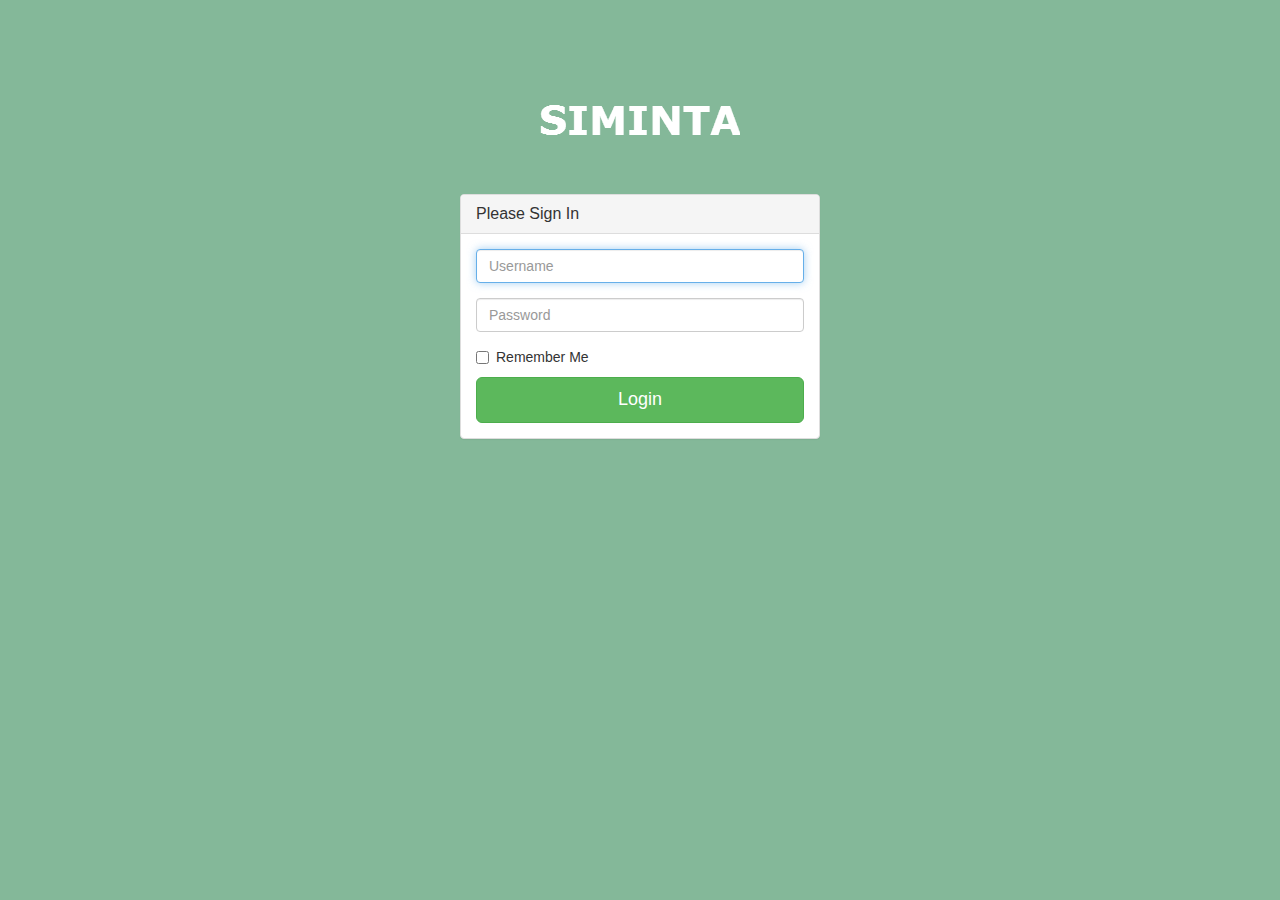
<file: DA_CNPM/index1.html>
<!DOCTYPE html>
<html>
<head>
    <meta charset="utf-8">
    <meta name="viewport" content="width=device-width, initial-scale=1.0">
    <title>Quản lý bãi gửi xe</title>
    <!-- Core CSS - Include with every page -->
    <link href="assets/plugins/bootstrap/bootstrap.css" rel="stylesheet" />
    <link href="assets/font-awesome/css/font-awesome.css" rel="stylesheet" />
    <link href="assets/plugins/pace/pace-theme-big-counter.css" rel="stylesheet" />
    <link href="assets/css/style.css" rel="stylesheet" />
    <link href="assets/css/main-style.css" rel="stylesheet" />
    <!-- Page-Level CSS -->
    <link href="assets/plugins/morris/morris-0.4.3.min.css" rel="stylesheet" />
    <script> 
    $(document).ready(function(){
      $("#slidebarid").load("template/nav-side.html"); 
    });
    </script> 
   </head>
<body>
    <!--  wrapper -->
    <div id="wrapper">
        <!-- navbar top -->
 <nav class="navbar navbar-default navbar-fixed-top" role="navigation" id="navbar" style="margin: 0px;  ">
    <!-- navbar-header -->
    <div class="navbar-header">
        <button type="button" class="navbar-toggle" data-toggle="collapse" data-target=".sidebar-collapse">
            <span class="sr-only">Toggle navigation</span>
            <span class="icon-bar"></span>
            <span class="icon-bar"></span>
            <span class="icon-bar"></span>
        </button>
        <a class="navbar-brand" href="index.html">
            <img src="assets/img/logo.png" alt="" />
        </a>
    </div>
    <!-- end navbar-header -->
    <!-- navbar-top-links -->
    <ul class="nav navbar-top-links navbar-right">

        

        <li class="dropdown">
            <a class="dropdown-toggle" data-toggle="dropdown" href="#">
                <i class="fa fa-user fa-3x"></i>
            </a>
            <!-- dropdown user-->
            <ul class="dropdown-menu dropdown-user">
                <li><a href="login.html"><i class="fa fa-sign-out fa-fw"></i>Logout</a>
                </li>
            </ul>
            <!-- end dropdown-user -->
        </li>
        <!-- end main dropdown -->
    </ul>
    <!-- end navbar-top-links -->

</nav>
        <!-- end navbar top -->

        <!-- navbar side -->
        <nav class="navbar-default navbar-static-side" role="navigation" style="margin-top: 50px;">
            <!-- sidebar-collapse -->
            <div class="sidebar-collapse">
                <!-- side-menu -->
                                        <ul class="nav" id="side-menu">
                    <li>
                        <!-- user image section-->
                        <div class="user-section">
                            <div class="user-section-inner">
                                <img src="assets/img/user.jpg" alt="">
                            </div>
                            <div class="user-info">
                                <div><strong>Chiêu PG</strong></div>
                                <div class="user-text-online">
                                    <span class="user-circle-online btn btn-success btn-circle "></span>&nbsp;Online
                                </div>
                            </div>
                        </div>
                        <!--end user image section-->
                    </li>
                    <li class="sidebar-search">
                        <!-- search section-->
                        <div class="input-group custom-search-form">
                            <input type="text" class="form-control" placeholder="Search...">
                            <span class="input-group-btn">
                                <button class="btn btn-default" type="button">
                                    <i class="fa fa-search"></i>
                                </button>
                            </span>
                        </div>
                        <!--end search section-->
                    </li>
                    <li class="selected">
                        <a href="index1.html"><i class="fa fa-dashboard fa-fw"></i>Dashboard</a>
                    </li>
                    <li>
                        <a href="parkingcard.html"><i class="fa fa-flask fa-fw"></i>Quản lý thẻ gửi xe</a>
                    </li>
                    <li>
                        <a href="#"><i class="fa fa-bar-chart-o fa-fw"></i> Quản lý lịch sử gửi xe<span class="fa arrow"></span></a>
                        <ul class="nav nav-second-level">
                            <li>
                                <a href="parkinghistory.html">Lịch sử xe gửi</a>
                            </li>
                            <li>
                                <a href="takevehicle.html">Lịch sử xe lấy</a>
                            </li>
                        </ul>
                        <!-- second-level-items -->
                    </li>     
                    <li>
                        <a href="user.html"><i class="fa fa-flask fa-fw"></i>Quản lý tài khoản</a>
                    </li>               
                </ul>
                <!-- end side-menu -->
            </div>
            <!-- end sidebar-collapse -->
        </nav>
        <!-- end navbar side -->
        <!--  page-wrapper -->
        <div id="page-wrapper">

            <div class="row">
                <!-- Page Header -->
                <div class="col-lg-12">
                    <h1 class="page-header">Dashboard</h1>
                </div>
                <!--End Page Header -->
            </div>

 

            <div class="row">
                <div class="col-lg-8">



                    <!--Area chart example -->
                    <div class="panel panel-primary">
                        <div class="panel-heading">
                            <i class="fa fa-bar-chart-o fa-fw"></i>Area Chart Example
                            <div class="pull-right">
                                <div class="btn-group">
                                    <button type="button" class="btn btn-default btn-xs dropdown-toggle" data-toggle="dropdown">
                                        Actions
                                        <span class="caret"></span>
                                    </button>
                                    <ul class="dropdown-menu pull-right" role="menu">
                                        <li><a href="#">Action</a>
                                        </li>
                                        <li><a href="#">Another action</a>
                                        </li>
                                        <li><a href="#">Something else here</a>
                                        </li>
                                        <li class="divider"></li>
                                        <li><a href="#">Separated link</a>
                                        </li>
                                    </ul>
                                </div>
                            </div>
                        </div>

                        <div class="panel-body">
                            <div id="morris-area-chart"></div>
                        </div>

                    </div>
                    <!--End area chart example -->
                    <!--Simple table example -->
                    <!--End simple table example -->

                </div>

                <div class="col-lg-4">
                    <div class="panel panel-primary text-center no-boder">
                        <div class="panel-body yellow">
                            <i class="fa fa-bar-chart-o fa-3x"></i>
                            <h3>20,741 </h3>
                        </div>
                        <div class="panel-footer">
                            <span class="panel-eyecandy-title">Daily User Visits
                            </span>
                        </div>
                    </div>
                    <div class="panel panel-primary text-center no-boder">
                        <div class="panel-body blue">
                            <i class="fa fa-pencil-square-o fa-3x"></i>
                            <h3>2,060 </h3>
                        </div>
                        <div class="panel-footer">
                            <span class="panel-eyecandy-title">Pending Orders Found
                            </span>
                        </div>
                    </div>
                    <div class="panel panel-primary text-center no-boder">
                        <div class="panel-body green">
                            <i class="fa fa fa-floppy-o fa-3x"></i>
                            <h3>20 GB</h3>
                        </div>
                        <div class="panel-footer">
                            <span class="panel-eyecandy-title">New Data Uploaded
                            </span>
                        </div>
                    </div>
                    <div class="panel panel-primary text-center no-boder">
                        <div class="panel-body red">
                            <i class="fa fa-thumbs-up fa-3x"></i>
                            <h3>2,700 </h3>
                        </div>
                        <div class="panel-footer">
                            <span class="panel-eyecandy-title">New User Registered
                            </span>
                        </div>
                    </div>
                </div>
            </div>

            <div class="row">
                <div class="col-lg-4">
                    <!-- Notifications-->
                    <div class="panel panel-primary">
                        <div class="panel-heading">
                            <i class="fa fa-bell fa-fw"></i>Notifications Panel
                        </div>

                        <div class="panel-body">
                            <div class="list-group">
                                <a href="#" class="list-group-item">
                                    <i class="fa fa-comment fa-fw"></i>New Comment
                                    <span class="pull-right text-muted small"><em>4 minutes ago</em>
                                    </span>
                                </a>
                                <a href="#" class="list-group-item">
                                    <i class="fa fa-twitter fa-fw"></i>3 New Followers
                                    <span class="pull-right text-muted small"><em>12 minutes ago</em>
                                    </span>
                                </a>
                                <a href="#" class="list-group-item">
                                    <i class="fa fa-envelope fa-fw"></i>Message Sent
                                    <span class="pull-right text-muted small"><em>27 minutes ago</em>
                                    </span>
                                </a>
                                <a href="#" class="list-group-item">
                                    <i class="fa fa-tasks fa-fw"></i>New Task
                                    <span class="pull-right text-muted small"><em>43 minutes ago</em>
                                    </span>
                                </a>
                                <a href="#" class="list-group-item">
                                    <i class="fa fa-upload fa-fw"></i>Server Rebooted
                                    <span class="pull-right text-muted small"><em>11:32 AM</em>
                                    </span>
                                </a>
                                <a href="#" class="list-group-item">
                                    <i class="fa fa-bolt fa-fw"></i>Server Crashed!
                                    <span class="pull-right text-muted small"><em>11:13 AM</em>
                                    </span>
                                </a>
                                <a href="#" class="list-group-item">
                                    <i class="fa fa-warning fa-fw"></i>Server Not Responding
                                    <span class="pull-right text-muted small"><em>10:57 AM</em>
                                    </span>
                                </a>
                                <a href="#" class="list-group-item">
                                    <i class="fa fa-shopping-cart fa-fw"></i>New Order Placed
                                    <span class="pull-right text-muted small"><em>9:49 AM</em>
                                    </span>
                                </a>

                            </div>
                            <!-- /.list-group -->
                            <a href="#" class="btn btn-default btn-block">View All Alerts</a>
                        </div>

                    </div>
                    <!--End Notifications-->
                </div>
                <div class="col-lg-4">
                    <!-- Donut Example-->
                    <div class="panel panel-primary">
                        <div class="panel-heading">
                            <i class="fa fa-bar-chart-o fa-fw"></i>Donut Chart Example
                        </div>
                        <div class="panel-body">
                            <div id="morris-donut-chart"></div>
                            <a href="#" class="btn btn-default btn-block">View Details</a>
                        </div>

                    </div>
                    <!--End Donut Example-->
                </div>
                <div class="col-lg-4">
                    <!-- Chat Panel Example-->
                    <div class="chat-panel panel panel-primary">
                        <div class="panel-heading">
                            <i class="fa fa-comments fa-fw"></i>
                            Chat
                            <div class="btn-group pull-right">
                                <button type="button" class="btn btn-default btn-xs dropdown-toggle" data-toggle="dropdown">
                                    <i class="fa fa-chevron-down"></i>
                                </button>
                                <ul class="dropdown-menu slidedown">
                                    <li>
                                        <a href="#">
                                            <i class="fa fa-refresh fa-fw"></i>Refresh
                                        </a>
                                    </li>
                                    <li>
                                        <a href="#">
                                            <i class="fa fa-check-circle fa-fw"></i>Available
                                        </a>
                                    </li>
                                    <li>
                                        <a href="#">
                                            <i class="fa fa-times fa-fw"></i>Busy
                                        </a>
                                    </li>
                                    <li>
                                        <a href="#">
                                            <i class="fa fa-clock-o fa-fw"></i>Away
                                        </a>
                                    </li>
                                    <li class="divider"></li>
                                    <li>
                                        <a href="#">
                                            <i class="fa fa-sign-out fa-fw"></i>Sign Out
                                        </a>
                                    </li>
                                </ul>
                            </div>
                        </div>

                        <div class="panel-body">
                            <ul class="chat">
                                <li class="left clearfix">
                                    <span class="chat-img pull-left">
                                        <img src="http://placehold.it/50/55C1E7/fff" alt="User Avatar" class="img-circle" />
                                    </span>
                                    <div class="chat-body clearfix">
                                        <div class="header">
                                            <strong class="primary-font">Jack Sparrow</strong>
                                            <small class="pull-right text-muted">
                                                <i class="fa fa-clock-o fa-fw"></i>12 mins ago
                                            </small>
                                        </div>
                                        <p>
                                            Lorem ipsum dolor sit amet, consectetur adipiscing elit. Curabitur bibendum ornare dolor, quis ullamcorper ligula sodales.
                                        </p>
                                    </div>
                                </li>
                                <li class="right clearfix">
                                    <span class="chat-img pull-right">
                                        <img src="http://placehold.it/50/FA6F57/fff" alt="User Avatar" class="img-circle" />
                                    </span>
                                    <div class="chat-body clearfix">
                                        <div class="header">
                                            <small class=" text-muted">
                                                <i class="fa fa-clock-o fa-fw"></i>13 mins ago</small>
                                            <strong class="pull-right primary-font">Bhaumik Patel</strong>
                                        </div>
                                        <p>
                                            Lorem ipsum dolor sit amet, consectetur adipiscing elit. Curabitur bibendum ornare dolor, quis ullamcorper ligula sodales.
                                        </p>
                                    </div>
                                </li>
                                <li class="left clearfix">
                                    <span class="chat-img pull-left">
                                        <img src="http://placehold.it/50/55C1E7/fff" alt="User Avatar" class="img-circle" />
                                    </span>
                                    <div class="chat-body clearfix">
                                        <div class="header">
                                            <strong class="primary-font">Jack Sparrow</strong>
                                            <small class="pull-right text-muted">
                                                <i class="fa fa-clock-o fa-fw"></i>14 mins ago</small>
                                        </div>
                                        <p>
                                            Lorem ipsum dolor sit amet, consectetur adipiscing elit. Curabitur bibendum ornare dolor, quis ullamcorper ligula sodales.
                                        </p>
                                    </div>
                                </li>
                                <li class="right clearfix">
                                    <span class="chat-img pull-right">
                                        <img src="http://placehold.it/50/FA6F57/fff" alt="User Avatar" class="img-circle" />
                                    </span>
                                    <div class="chat-body clearfix">
                                        <div class="header">
                                            <small class=" text-muted">
                                                <i class="fa fa-clock-o fa-fw"></i>15 mins ago</small>
                                            <strong class="pull-right primary-font">Bhaumik Patel</strong>
                                        </div>
                                        <p>
                                            Lorem ipsum dolor sit amet, consectetur adipiscing elit. Curabitur bibendum ornare dolor, quis ullamcorper ligula sodales.
                                        </p>
                                    </div>
                                </li>
                            </ul>
                        </div>

                        <div class="panel-footer">
                            <div class="input-group">
                                <input id="btn-input" type="text" class="form-control input-sm" placeholder="Type your message here..." />
                                <span class="input-group-btn">
                                    <button class="btn btn-warning btn-sm" id="btn-chat">
                                        Send
                                    </button>
                                </span>
                            </div>
                        </div>

                    </div>
                    <!--End Chat Panel Example-->
                </div>
            </div>


         


        </div>
        <!-- end page-wrapper -->

    </div>
    <!-- end wrapper -->

    <!-- Core Scripts - Include with every page -->
    <script src="assets/plugins/jquery-1.10.2.js"></script>
    <script src="assets/plugins/bootstrap/bootstrap.min.js"></script>
    <script src="assets/plugins/metisMenu/jquery.metisMenu.js"></script>
    <script src="assets/plugins/pace/pace.js"></script>
    <script src="assets/scripts/siminta.js"></script>
    <!-- Page-Level Plugin Scripts-->
    <script src="assets/plugins/morris/raphael-2.1.0.min.js"></script>
    <script src="assets/plugins/morris/morris.js"></script>
    <script src="assets/scripts/dashboard-demo.js"></script>
    <script src="js/cookie.jquery.js"></script>
    <script src="js/main.js"></script>
    <script>
        vehicle_manager.permission(["admin"]);
    </script>
</body>

</html>
</file>
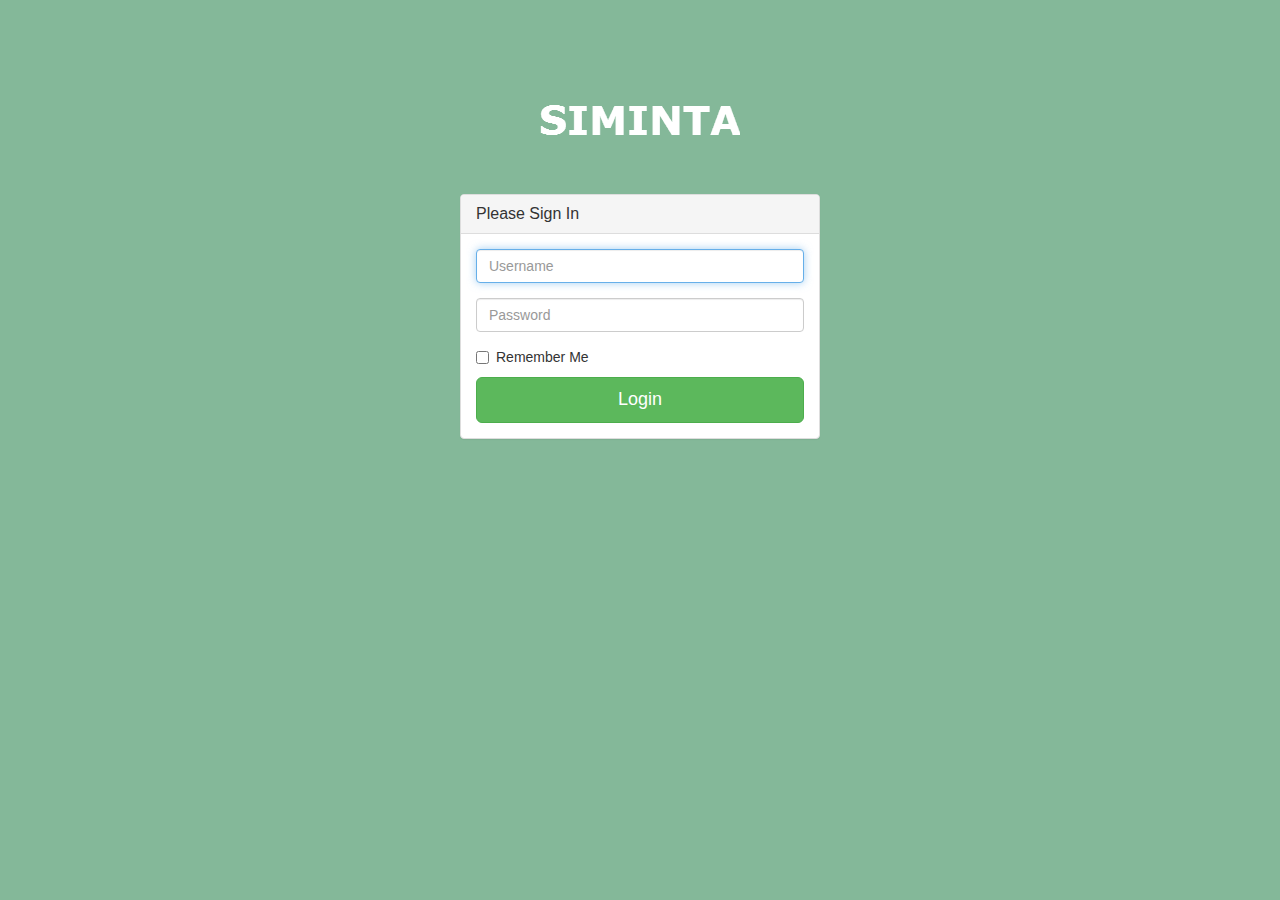
<file: DA_CNPM/login.html>
<!DOCTYPE html>
<html>

<head>
  <meta charset="utf-8">
    <meta name="viewport" content="width=device-width, initial-scale=1.0">
    <title>Quản lý bãi gửi xe</title>
    <!-- Core CSS - Include with every page -->
    <link href="assets/plugins/bootstrap/bootstrap.css" rel="stylesheet" />
    <link href="assets/font-awesome/css/font-awesome.css" rel="stylesheet" />
    <link href="assets/plugins/pace/pace-theme-big-counter.css" rel="stylesheet" />
   <link href="assets/css/style.css" rel="stylesheet" />
      <link href="assets/css/main-style.css" rel="stylesheet" />

</head>

<body class="body-Login-back">

    <div class="container">
       
        <div class="row">
            <div class="col-md-4 col-md-offset-4 text-center logo-margin ">
              <img src="assets/img/logo.png" alt=""/>
                </div>
            <div class="col-md-4 col-md-offset-4">
                <div class="login-panel panel panel-default">                  
                    <div class="panel-heading">
                        <h3 class="panel-title">Please Sign In</h3>
                    </div>
                    <div class="panel-body">
                        <form role="form" id="login">
                            <fieldset>
                                <div class="form-group">
                                    <input class="form-control" placeholder="Username" name="username" type="text" autofocus>
                                </div>
                                <div class="form-group">
                                    <input class="form-control" placeholder="Password" name="password" type="password" value="">
                                </div>
                                <div class="checkbox">
                                    <label>
                                        <input name="remember" type="checkbox" value="Remember Me">Remember Me
                                    </label>
                                </div>
                                <!-- Change this to a button or input when using this as a form -->
                                <a href="#" class="btn btn-lg btn-success btn-block" onclick="vehicle_manager.login()">Login</a>
                            </fieldset>
                        </form>
                    </div>
                </div>
            </div>
        </div>
    </div>

     <!-- Core Scripts - Include with every page -->
    <script src="assets/plugins/jquery-1.10.2.js"></script>
    <script src="assets/plugins/bootstrap/bootstrap.min.js"></script>
    <script src="assets/plugins/metisMenu/jquery.metisMenu.js"></script>
    <script src="js/main.js"></script>
    <script src="js/cookie.jquery.js"></script>
</body>

</html>
</file>
<file: DA_CNPM/assets/plugins/pace/pace-theme-big-counter.css>
/*=======================
   URI:https://github.com/HubSpot/pace/ 
    ============================*/

/* This is a compiled file, you should be editing the file in the templates directory */
.pace {
  -webkit-pointer-events: none;
  pointer-events: none;
  -webkit-user-select: none;
  -moz-user-select: none;
  user-select: none;
}

.pace.pace-inactive .pace-progress {
  display: none;
}

.pace .pace-progress {
  position: fixed;
  z-index: 2000;
  top: 0;
  right: 0;
  height: 5rem;
  width: 5rem;
}

.pace .pace-progress:after {
    margin-top:100px;
  display: block;
  position: absolute;
  top: 0;
  right: .5rem;
  content: attr(data-progress-text);
  font-family: "Helvetica Neue", sans-serif;
  font-weight: 100;
  font-size: 5rem;
  line-height: 1;
  text-align: right;
  color: rgba(0, 0, 0, 0.19999999999999996);
}
</file>
<file: DA_CNPM/assets/css/style.css>
/*Copyright  2013-2014 Iron Summit Media Strategies

    URI: http://http://www.ironsummitmedia.com/

Licensed under the Apache License, Version 2.0 (the "License");
you may not use this file except in compliance with the License.
You may obtain a copy of the License at

    http://www.apache.org/licenses/LICENSE-2.0

Unless required by applicable law or agreed to in writing, software
distributed under the License is distributed on an "AS IS" BASIS,
WITHOUT WARRANTIES OR CONDITIONS OF ANY KIND, either express or implied.
See the License for the specific language governing permissions and
limitations under the License.*/



/* Global Styles */

/* ------------------------------- */

 body {
    background-color: #f8f8f8;
}

/* Wrappers */

/* ------------------------------- */

 #wrapper {
    width: 100%;
    background-color:#04B173; 
}

#page-wrapper {
    padding: 0 15px;
    min-height: 568px;
     background-color:rgb(209, 212, 216);
}



    

.navbar-static-side ul li {
    border-bottom:1px solid #84B899 !important;
}

/* Navigation */

/* ------------------------------- */

/* Top Right Navigation Dropdown Styles */

 .navbar-top-links li {
    display: inline-block;
}

.navbar-top-links li:last-child {
    margin-right: 15px;
}

.navbar-top-links li a {
    padding: 20px;
    min-height: 50px;
}

.navbar-top-links .dropdown-menu li {
    display: block;
}

.navbar-top-links .dropdown-menu li:last-child {
    margin-right: 0;
}

.navbar-top-links .dropdown-menu li a {
    padding: 3px 20px;
    min-height: 0;
}

.navbar-top-links .dropdown-menu li a div {
    white-space: normal;
}

.navbar-top-links .dropdown-messages,
.navbar-top-links .dropdown-tasks,
.navbar-top-links .dropdown-alerts {
    width: 310px;
    min-width: 0;
}

.navbar-top-links .dropdown-messages {
    margin-left: 5px;
}

.navbar-top-links .dropdown-tasks {
    margin-left: -59px;
}

.navbar-top-links .dropdown-alerts {
    margin-left: -123px;
}

.navbar-top-links .dropdown-user {
    right: 0;
    left: auto;
}

/* Sidebar Menu Styles */

 .sidebar-search {
    padding: 15px;
}

.arrow {
    float: right;
}

.fa.arrow:before {
    content: "\f104";
}

.active > a > .fa.arrow:before {
    content: "\f107";
}

.nav-second-level li,
.nav-third-level li {
    border-bottom: none !important;
}

.nav-second-level li a {
    padding-left: 37px;
}

.nav-third-level li a {
    padding-left: 52px;
}

@media(min-width:768px) {
    .navbar-static-side {
        z-index: 1;
        position: absolute;
        width: 250px;
    }

    .navbar-top-links .dropdown-messages,
    .navbar-top-links .dropdown-tasks,
    .navbar-top-links .dropdown-alerts {
        margin-left: auto;
    }
}

/* Buttons */

/* ------------------------------- */

 .btn-outline {
    color: inherit;
    background-color: transparent;
    transition: all .5s;
}

.btn-primary.btn-outline {
    color: #428bca;
}

.btn-success.btn-outline {
    color: #5cb85c;
}

.btn-info.btn-outline {
    color: #5bc0de;
}

.btn-warning.btn-outline {
    color: #f0ad4e;
}

.btn-danger.btn-outline {
    color: #d9534f;
}

.btn-primary.btn-outline:hover,
.btn-success.btn-outline:hover,
.btn-info.btn-outline:hover,
.btn-warning.btn-outline:hover,
.btn-danger.btn-outline:hover {
    color: #fff;
}

/* Pages */

/* ------------------------------- */

/* Dashboard Chat */

 .chat {
    margin: 0;
    padding: 0;
    list-style: none;
}

.chat li {
    margin-bottom: 10px;
    padding-bottom: 5px;
    border-bottom: 1px dotted #B3A9A9;
}

.chat li.left .chat-body {
    margin-left: 60px;
}

.chat li.right .chat-body {
    margin-right: 60px;
}

.chat li .chat-body p {
    margin: 0;
    color: #777777;
}

.panel .slidedown .glyphicon,
.chat .glyphicon {
    margin-right: 5px;
}

.chat-panel .panel-body {
    height: 280px;
    overflow-y: scroll;
}

/* Login Page */

 .login-panel {
    margin-top: 15%;
}
.body-Backcolor {
    background-color:#000;
}
.logo-margin {
    margin-top:100px;
}

/* Flot Chart Containers */

 .flot-chart {
    display: block;
    height: 400px;
}

.flot-chart-content {
    width: 100%;
    height: 100%;
}

/* DataTables Overrides */

 table.dataTable thead .sorting,
table.dataTable thead .sorting_asc:after,
table.dataTable thead .sorting_desc,
table.dataTable thead .sorting_asc_disabled,
table.dataTable thead .sorting_desc_disabled {
    background: transparent;
}

table.dataTable thead .sorting_asc:after {
    content: "\f0de";
    float: right;
    font-family: fontawesome;
}

table.dataTable thead .sorting_desc:after {
    content: "\f0dd";
    float: right;
    font-family: fontawesome;
}

table.dataTable thead .sorting:after {
    content: "\f0dc";
    float: right;
    font-family: fontawesome;
    color: rgba(50,50,50,.5);
}

/* Circle Buttons */

 .btn-circle {
    width: 30px;
    height: 30px;
    padding: 6px 0;
    border-radius: 15px;
    text-align: center;
    font-size: 12px;
    line-height: 1.428571429;
}

.btn-circle.btn-lg {
    width: 50px;
    height: 50px;
    padding: 10px 16px;
    border-radius: 25px;
    font-size: 18px;
    line-height: 1.33;
}

.btn-circle.btn-xl {
    width: 70px;
    height: 70px;
    padding: 10px 16px;
    border-radius: 35px;
    font-size: 24px;
    line-height: 1.33;
}

.show-grid [class^="col-"] {
    padding-top: 10px;
    padding-bottom: 10px;
    border: 1px solid #ddd;
    background-color: #eee !important;
}

.show-grid {
    margin: 15px 0;
}
</file>
<file: DA_CNPM/assets/css/main-style.css>
﻿
/*====================================
 Free To Use For Personal And Commercial Usage
Author: http://binarytheme.com
 Share Us if You Like our work 
 Enjoy Our Codes For Free always.
======================================*/

/* user image section */
.user-section {
    margin-top:20px;
    font-size:22px;
    background-color:rgb(83, 163, 163);
}
.user-section-inner {
    height: 65px;
width: 65px;
-moz-border-radius: 3px;
-webkit-border-radius: 3px;
border-radius: 3px;
overflow: hidden;
display: inline-block;
float: left;
margin-right: 15px;
margin-top: 20px;
}
    .user-section-inner img {
        margin-left:10px;
        width:55px;
        height:60px;
        
    }
.user-info {
    display: block;
    color:#000!important;
display: inline-block;
padding: 15px;
margin-bottom: 0px
}
.user-text-online {
    font-size:18px;
    color:#fff
}
.user-circle-online {
    width: 15px!important;
    height: 15px!important;
}

/* side-menu section */
.nav > li > a:hover, .nav > li > a:focus {
    background-color:rgba(74, 72, 126, 0);
}
.navbar-top-links  .open > a, .nav .open > a:hover, .nav .open > a:focus {
    background-color: #75C5B8;
}
.navbar-top-links > li > a {
color: #FFFFFF;
}
.nav > li > a {
padding: 20px 15px;
}
#side-menu {
    background-color:#04B173;
}

 #side-menu a {
            color:#fff;
           border-bottom: 1px solid #84B899 !important;
           height: 55px;
        }
        .selected {
            background-color:rgb(83, 163, 163);
        }
/* back colors */
        .blue {
            background-color:rgb(113, 159, 241);
        }
         .green {
            background-color:rgb(144, 236, 192);
        }
          .red {
            background-color:rgb(255, 102, 133);
        }
        .yellow {
            background-color:rgb(237, 253, 46);
        }

  /* No border */
.no-boder {
    border:0px solid #5bc0de !important;
}
/* tap nvbar Section */

#navbar {
    background-color:rgb(83, 163, 163);
}

.navbar-brand {
    padding-left:20px;
}
.navbar-brand img {
    height:30px;
}
.top-label {
    position: absolute;
top: 50%;
right: 50%;
margin-top: -24px;
margin-right: -24px;
}

/*large font*/
.large-font {
    font-size:18px;
}

.body-Login-back {
    background-color:#84B899;
}

.margin-tips {
    margin:5px;
}
.navbar-default {
border-color: #27A6BE;
}
/*media queries*/

@media(min-width:768px) 
{
    #page-wrapper {
        position: inherit;
        margin: 0 0 0 250px;
        padding: 0 30px;
        min-height: 1000px;
       
       
    }

}

@media(max-width:768px) {
#wrapper {
    margin-top:140px!important;
    
}
}
</file>
<file: DA_CNPM/assets/plugins/morris/morris-0.4.3.min.css>
.morris-hover{position:absolute;z-index:1000;}.morris-hover.morris-default-style{border-radius:10px;padding:6px;color:#666;background:rgba(255, 255, 255, 0.8);border:solid 2px rgba(230, 230, 230, 0.8);font-family:sans-serif;font-size:12px;text-align:center;}.morris-hover.morris-default-style .morris-hover-row-label{font-weight:bold;margin:0.25em 0;}
.morris-hover.morris-default-style .morris-hover-point{white-space:nowrap;margin:0.1em 0;}
</file>
